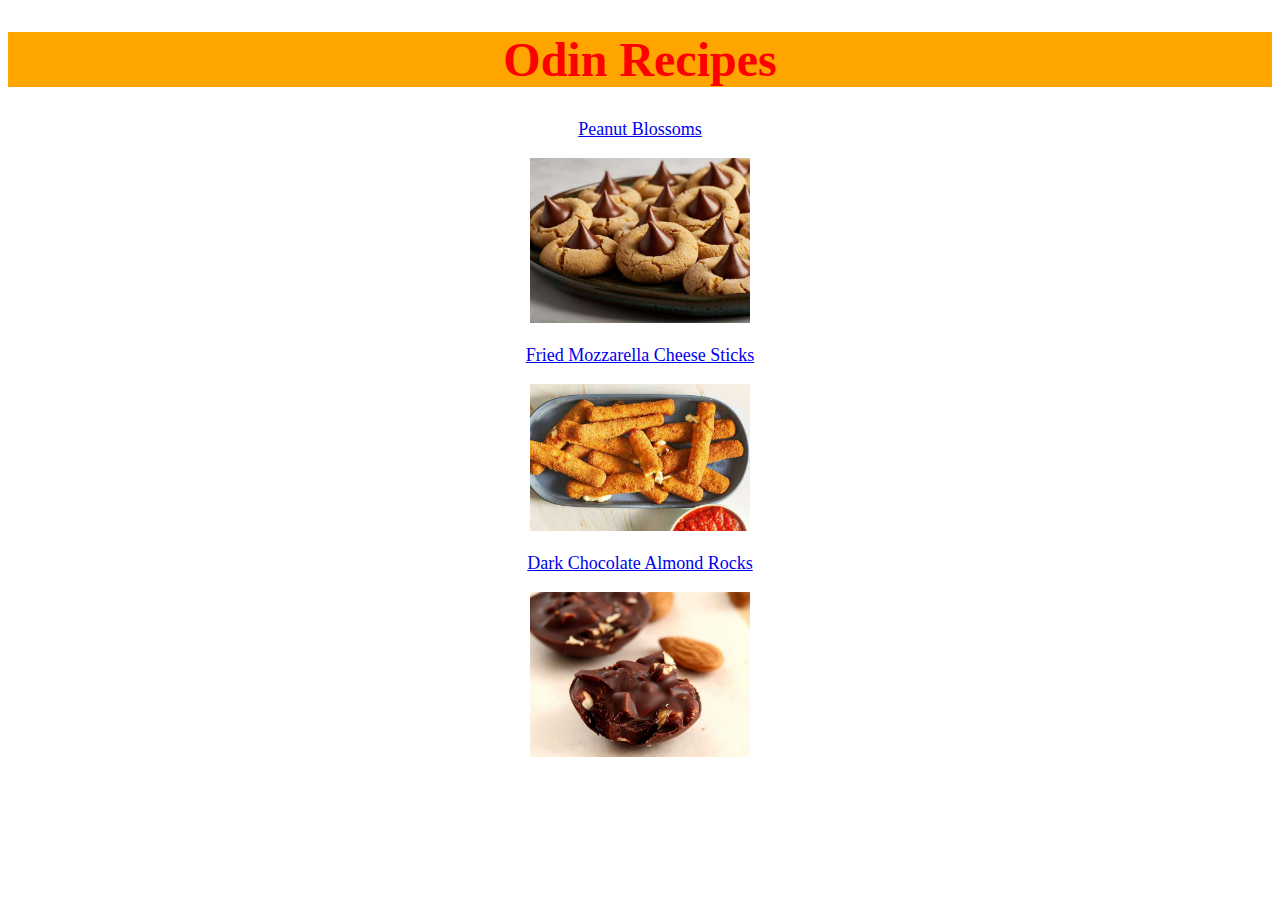
<file: index.html>
<!DOCTYPE html>
<html lang="en">
    <head>
        <meta charset="UTF-8">
        <title>Odin Recipes</title>
        <link href="styles.css" rel="stylesheet">
    </head>

    <body>
        <h1 class="title">Odin Recipes</h1>
        <div id="menu">
            <p><a href="recipes/peanut_blossoms.html">Peanut Blossoms</a></p>
            <img src="images/peanut_blossoms.jpg" alt="Picture of peanut blossoms" class="smolimg">
            <p><a href="recipes/mozzarella_sticks.html">Fried Mozzarella Cheese Sticks</a></p>
            <img src="images/mozzarella_sticks.jpg" alt="Picture of fried mozzarella cheese sticks" class="smolimg">
            <p><a href="recipes/almond_chocolate.html">Dark Chocolate Almond Rocks</a></p>
            <img src="images/almond_chocolate.jpg" alt="Picture of dark chocolate almond rocks" class="smolimg">
        </div>
    </body>
</html>
</file>
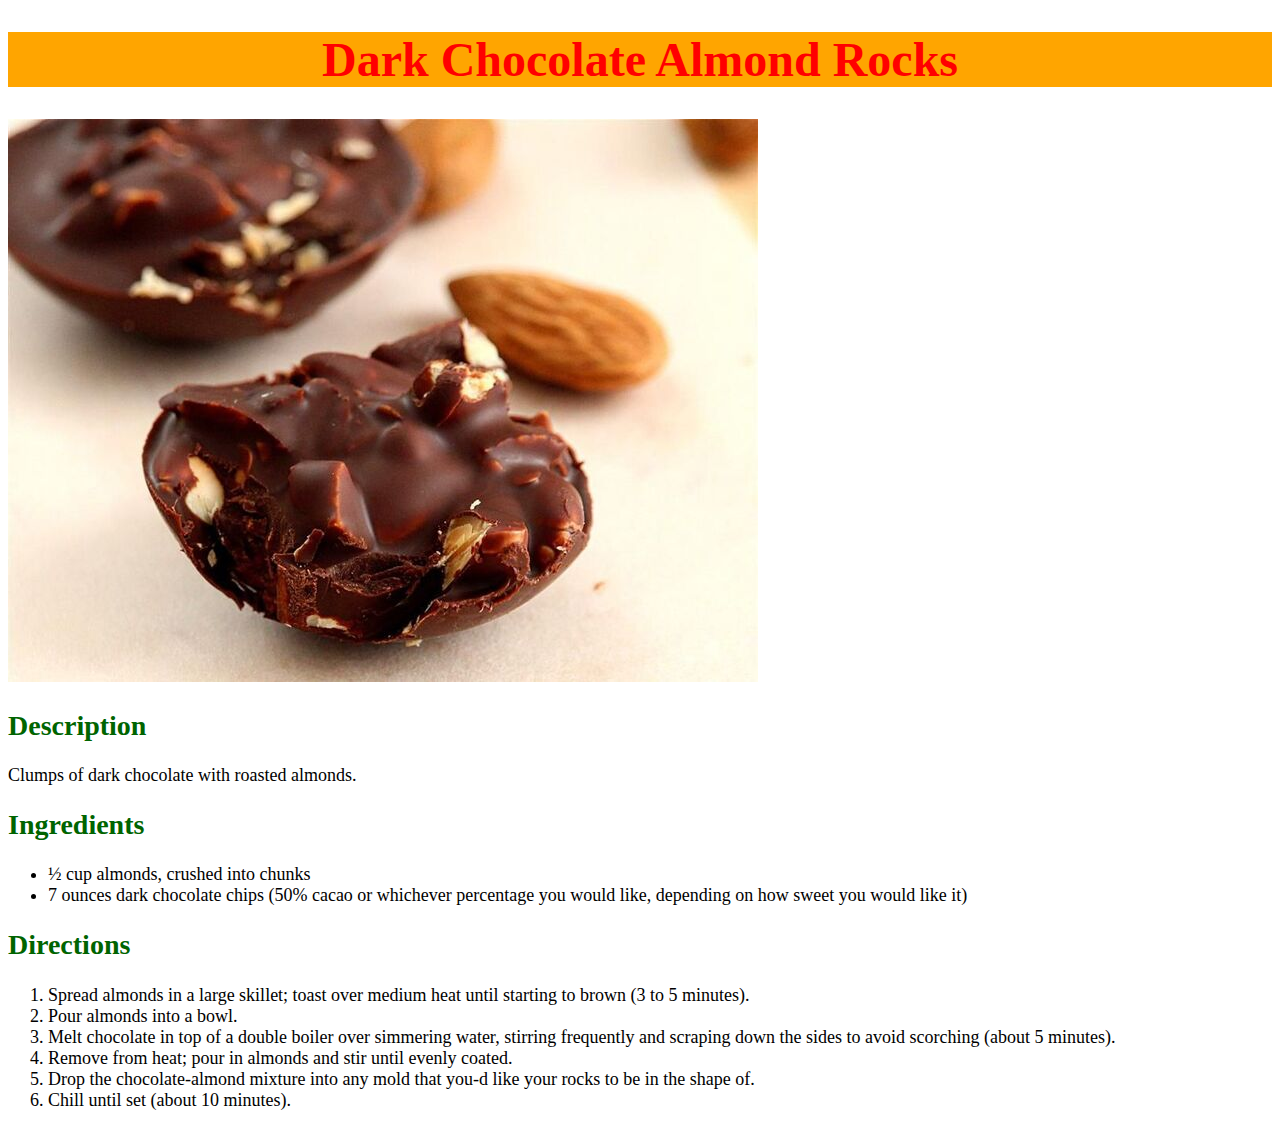
<file: recipes/almond_chocolate.html>
<!DOCTYPE html>
<html lang="en">
    <head>
        <meta charset="UTF-8">
        <title>Dark Chocolate Almond Rocks Recipe</title>
        <link href="../styles.css" rel="stylesheet">
    </head>

    <body>
        <h1 class="title">Dark Chocolate Almond Rocks</h1>
        <img src="../images/almond_chocolate.jpg" alt="Picture of dark chocolate almond rocks">
        <h2>Description</h2>
        <p>Clumps of dark chocolate with roasted almonds.</p>
        <h2>Ingredients</h2>
        <ul>
            <li>½ cup almonds, crushed into chunks</li>
            <li>7 ounces dark chocolate chips (50% cacao or whichever percentage you would like, depending on how sweet you would like it)</li>
        </ul>
        <h2>Directions</h2>
        <ol>
            <li>Spread almonds in a large skillet; toast over medium heat until starting to brown (3 to 5 minutes).</li>
            <li>Pour almonds into a bowl.</li>
            <li>Melt chocolate in top of a double boiler over simmering water, stirring frequently and scraping down the sides to avoid scorching (about 5 minutes).</li>
            <li>Remove from heat; pour in almonds and stir until evenly coated.</li>
            <li>Drop the chocolate-almond mixture into any mold that you-d like your rocks to be in the shape of.</li>
            <li>Chill until set (about 10 minutes).</li>
        </ol>
    </body>
</html>
</file>
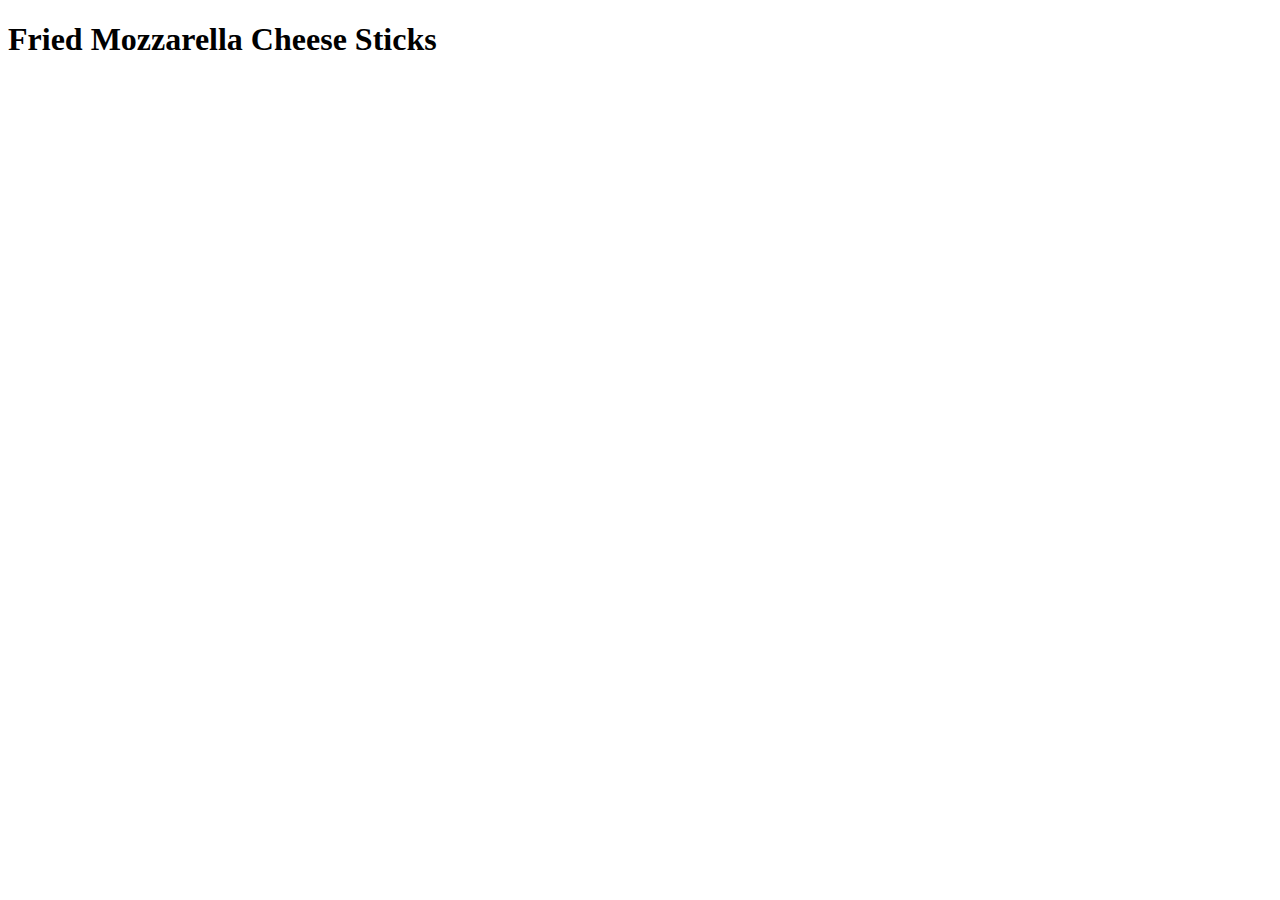
<file: recipes/mozzarela_sticks.html>
<!DOCTYPE html>
<html lang="en">
    <head>
        <meta charset="UTF-8">
        <title>Fried Mozzarella Cheese Sticks Recipe</title>
    </head>

    <body>
        <h1>Fried Mozzarella Cheese Sticks</h1>
    </body>
</html>
</file>
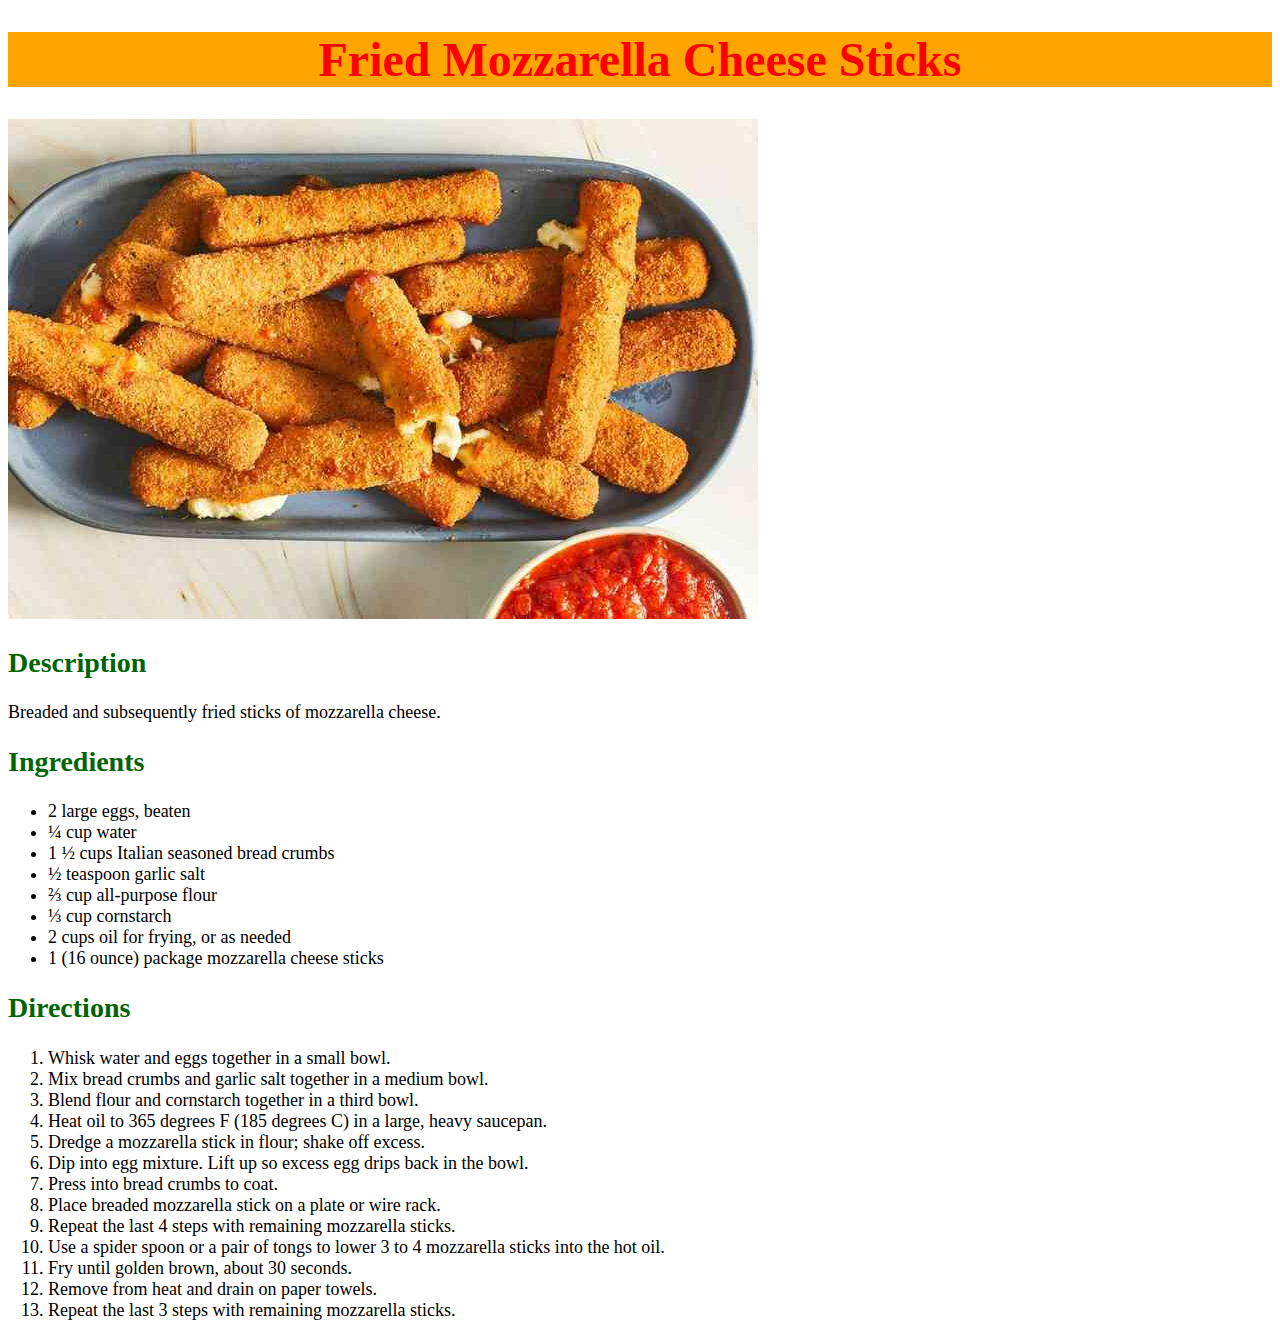
<file: recipes/mozzarella_sticks.html>
<!DOCTYPE html>
<html lang="en">
    <head>
        <meta charset="UTF-8">
        <title>Fried Mozzarella Cheese Sticks Recipe</title>
        <link href="../styles.css" rel="stylesheet">
    </head>

    <body>
        <h1 class="title">Fried Mozzarella Cheese Sticks</h1>
        <img src="../images/mozzarella_sticks.jpg" alt="Picture of fried mozzarella cheese sticks">
        <h2>Description</h2>
        <p>Breaded and subsequently fried sticks of mozzarella cheese.</p>
        <h2>Ingredients</h2>
        <ul>
            <li>2 large eggs, beaten</li>
            <li>¼ cup water</li>
            <li>1 ½ cups Italian seasoned bread crumbs</li>
            <li>½ teaspoon garlic salt</li>
            <li>⅔ cup all-purpose flour</li>
            <li>⅓ cup cornstarch</li>
            <li>2 cups oil for frying, or as needed</li>
            <li>1 (16 ounce) package mozzarella cheese sticks</li>
        </ul>
        <h2>Directions</h2>
        <ol>
            <li>Whisk water and eggs together in a small bowl.</li>
            <li>Mix bread crumbs and garlic salt together in a medium bowl.</li>
            <li>Blend flour and cornstarch together in a third bowl.</li>
            <li>Heat oil to 365 degrees F (185 degrees C) in a large, heavy saucepan.</li>
            <li>Dredge a mozzarella stick in flour; shake off excess.</li>
            <li>Dip into egg mixture. Lift up so excess egg drips back in the bowl.</li>
            <li>Press into bread crumbs to coat.</li>
            <li>Place breaded mozzarella stick on a plate or wire rack.</li>
            <li>Repeat the last 4 steps with remaining mozzarella sticks.</li>
            <li>Use a spider spoon or a pair of tongs to lower 3 to 4 mozzarella sticks into the hot oil.</li>
            <li>Fry until golden brown, about 30 seconds.</li>
            <li>Remove from heat and drain on paper towels.</li>
            <li>Repeat the last 3 steps with remaining mozzarella sticks.</li>
        </ol>
    </body>
</html>
</file>
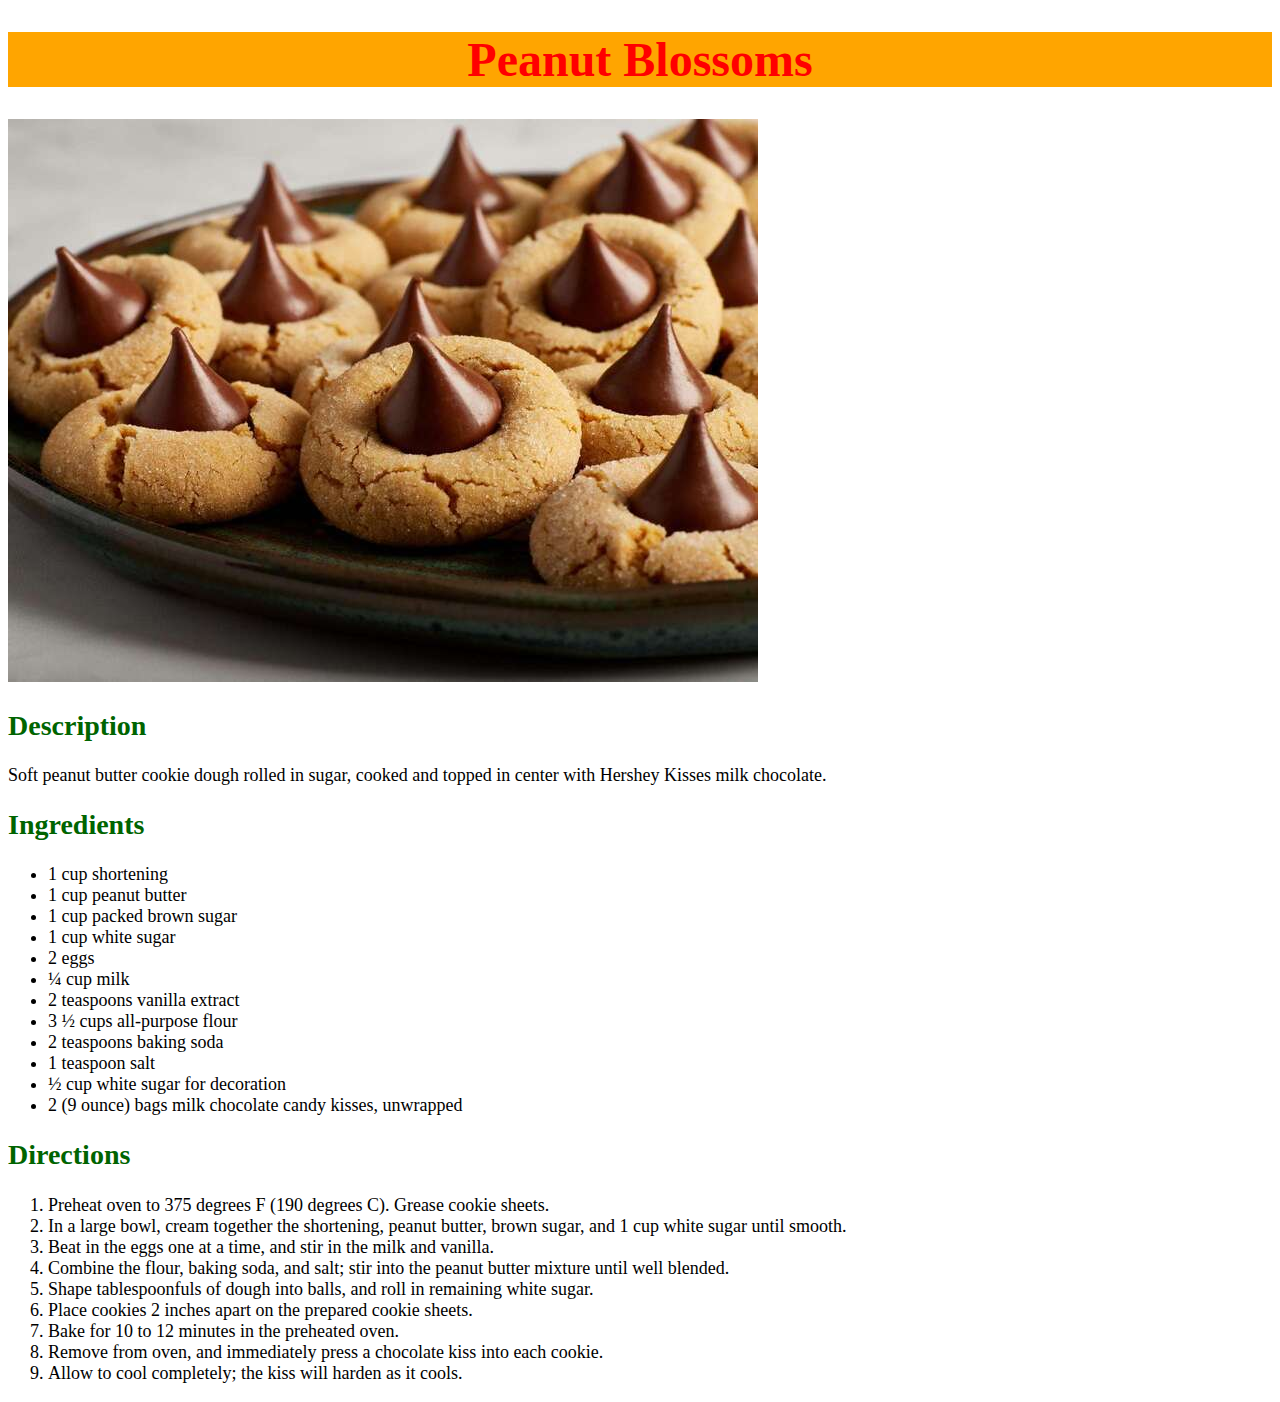
<file: recipes/peanut_blossoms.html>
<!DOCTYPE html>
<html lang="en">
    <head>
        <meta charset="UTF-8">
        <title>Peanut Blossoms Recipe</title>
        <link href="../styles.css" rel="stylesheet">
    </head>

    <body>
        <h1 class="title">Peanut Blossoms</h1>
        <img src="../images/peanut_blossoms.jpg" alt="Picture of peanut blossoms">
        <h2>Description</h2>
        <p>Soft peanut butter cookie dough rolled in sugar, 
            cooked and topped in center with Hershey Kisses 
            milk chocolate.</p>
        <h2>Ingredients</h2>
        <ul>
            <li>1 cup shortening</li>
            <li>1 cup peanut butter</li>
            <li>1 cup packed brown sugar</li>
            <li>1 cup white sugar</li>
            <li>2 eggs</li>
            <li>¼ cup milk</li>
            <li>2 teaspoons vanilla extract</li>
            <li>3 ½ cups all-purpose flour</li>
            <li>2 teaspoons baking soda</li>
            <li>1 teaspoon salt</li>
            <li>½ cup white sugar for decoration</li>
            <li>2 (9 ounce) bags milk chocolate candy kisses, unwrapped</li>
        </ul>
        <h2>Directions</h2>
        <ol>
            <li>Preheat oven to 375 degrees F (190 degrees C). Grease cookie sheets.</li>
            <li>In a large bowl, cream together the shortening, peanut butter, brown sugar, and 1 cup white sugar until smooth.</li>
            <li>Beat in the eggs one at a time, and stir in the milk and vanilla.</li>
            <li>Combine the flour, baking soda, and salt; stir into the peanut butter mixture until well blended.</li>
            <li>Shape tablespoonfuls of dough into balls, and roll in remaining white sugar.</li>
            <li>Place cookies 2 inches apart on the prepared cookie sheets.</li>
            <li>Bake for 10 to 12 minutes in the preheated oven.</li>
            <li>Remove from oven, and immediately press a chocolate kiss into each cookie.</li>
            <li>Allow to cool completely; the kiss will harden as it cools.</li>
        </ol>
    </body>
</html>
</file>
<file: styles.css>
.title {
    font-size: 48px;
    background-color: orange;
    color: red;
    text-align: center;
}

#menu {
    text-align: center;
}

.smolimg {
    height: auto;
    width: 220px;
}

h2 {
    color: darkgreen;
    font-size: 28px;
}

ul,
ol,
p {
    font-size: 18px;
}
</file>
